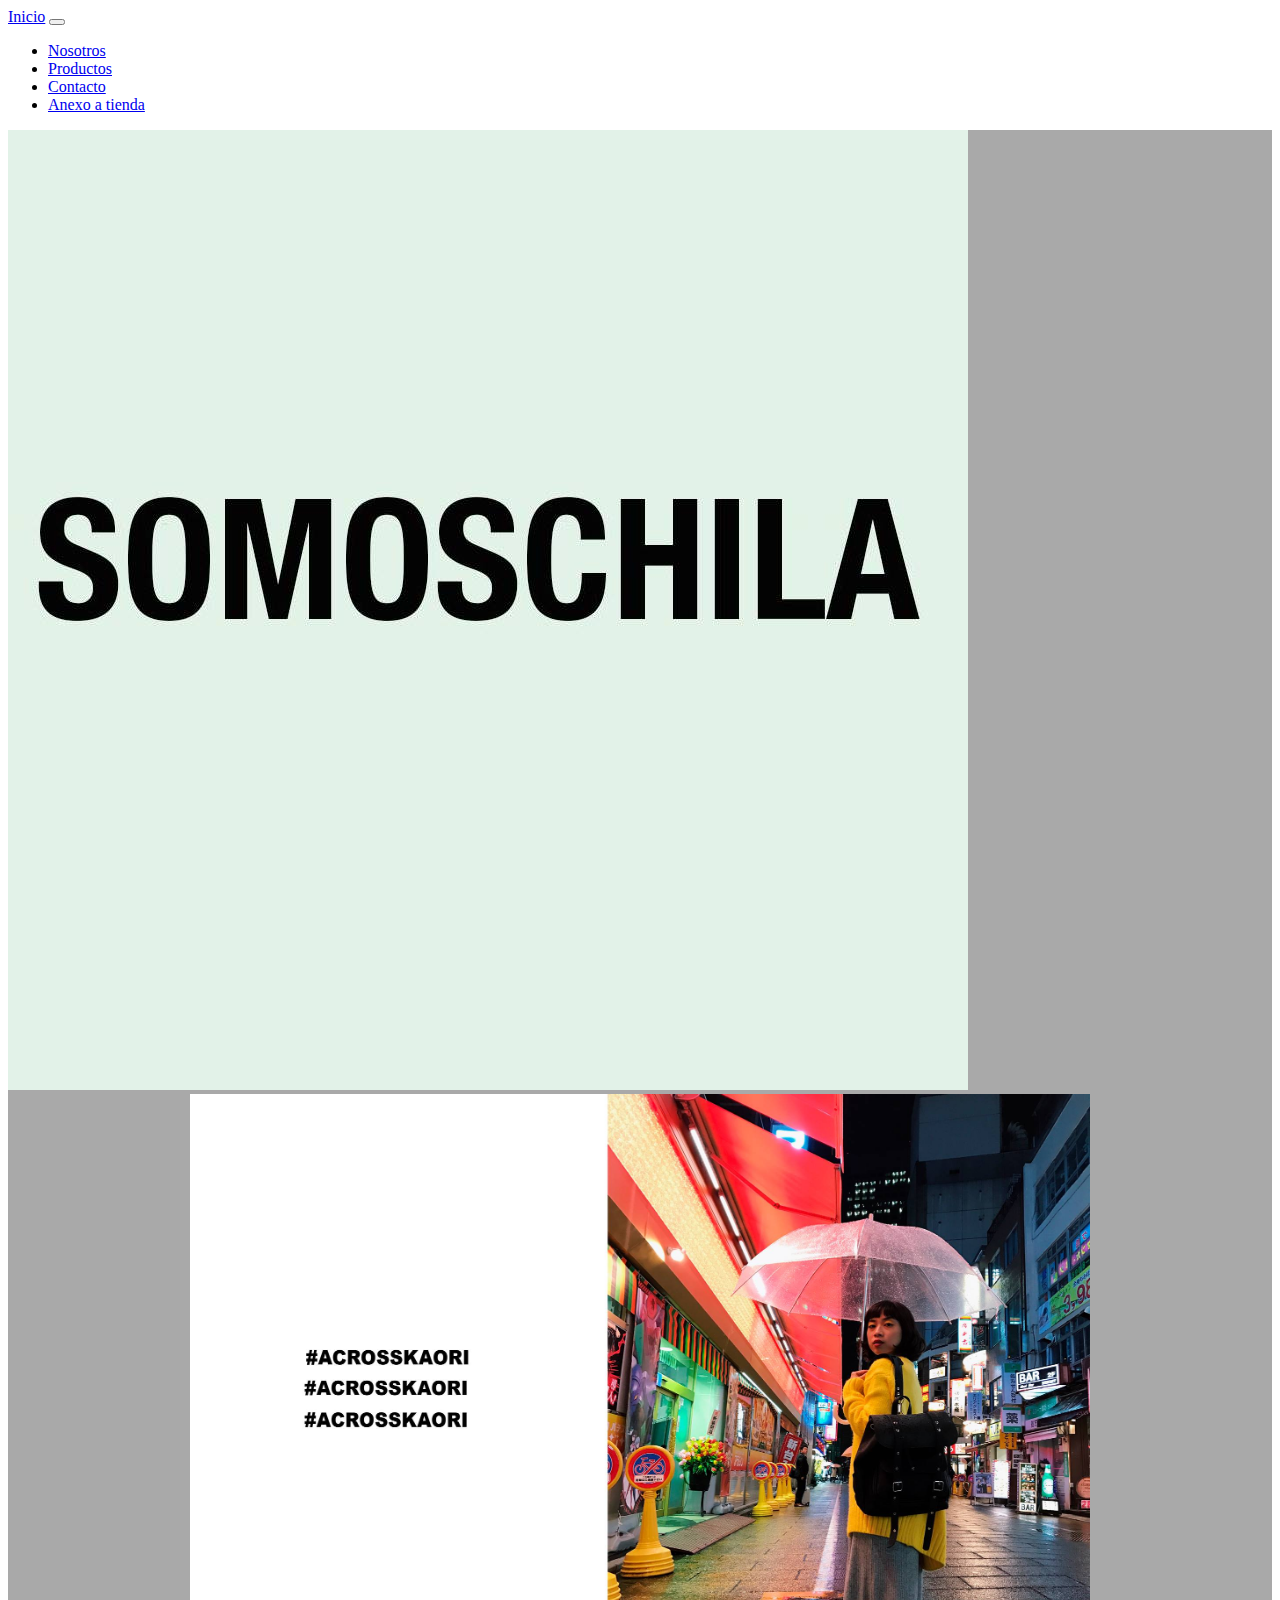
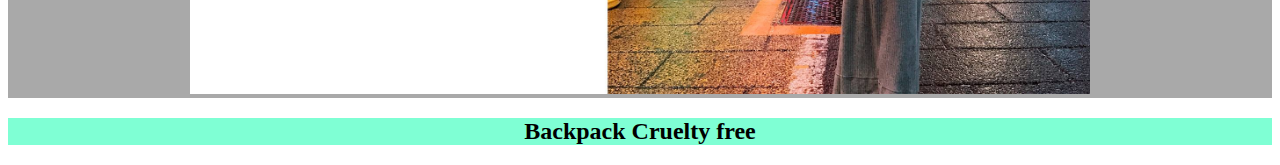
<file: index.html>
<!DOCTYPE html>
<html lang="en">

<head>
    <meta charset="UTF-8">
    <meta http-equiv="X-UA-Compatible" content="IE=edge">
    <meta name="viewport" content="width=device-width, initial-scale=1.0">
    <!-- Estilo Bootstrap CSS -->
    <link href="https://cdn.jsdelivr.net/npm/bootstrap@5.1.3/dist/css/bootstrap.min.css" rel="stylesheet"
        integrity="sha384-1BmE4kWBq78iYhFldvKuhfTAU6auU8tT94WrHftjDbrCEXSU1oBoqyl2QvZ6jIW3" crossorigin="anonymous">
    <!-- Estilo propio CSS -->
    <link rel="Stylesheet" href="./css/style.css">
    <!-- Favicon -->
    <link rel="shortcut icon" href="./images/Favicon.jpg">
    <title>Somos Chila</title>
</head>

<body>
    <!-- Comienza Header -->

    <div>
        <header">
            <nav class="navbar navbar-expand-lg navbar-light bg-light">
                <div class="container-fluid">
                    <a class="navbar-brand" href="./index.html">Inicio</a>
                    <button class="navbar-toggler" type="button" data-bs-toggle="collapse" data-bs-target="#navbarNav"
                        aria-controls="navbarNav" aria-expanded="false" aria-label="Toggle navigation">
                        <span class="navbar-toggler-icon"></span>
                    </button>
                    <div class="collapse navbar-collapse" id="navbarNav">
                        <ul class="navbar-nav">
                            <li class="nav-item">
                                <a class="nav-link active" aria-current="page" href="./pages/nosotros.html">Nosotros</a>
                            </li>
                            <li class="nav-item">
                                <a class="nav-link" href="./pages/productos.html">Productos</a>
                            </li>
                            <li class="nav-item">
                                <a class="nav-link" href="./pages/contacto.html">Contacto</a>
                            </li>
                            <li class="nav-item">
                                <a class="nav-link" href="./pages/anexo.html">Anexo a tienda</a>
                            </li>
                        </ul>
                    </div>
                </div>
            </nav>
    </div>
    </header>
    <!-- Termina Header -->

    <!-- Comienza Main -->
    <main>
        <img src="./images/Favicon.jpg" class="img-thumbnail" alt="Logo">
        <div>
            <section class="section">
                <img src="images/JAPON1.jpg" class="img-fluid" alt="Kaori" width="900vh" height="600vh">
            </section>
        </div>
    </main>
    <!-- Termina Main -->

    <!-- Comienza Footer -->
    <footer class="footer">
        <h2>Backpack Cruelty free</h2>
    </footer>
    <!-- Termina Footer -->

    <!-- Bootstrap JS -->
    <script src="https://cdn.jsdelivr.net/npm/bootstrap@5.1.3/dist/js/bootstrap.bundle.min.js"
        integrity="sha384-ka7Sk0Gln4gmtz2MlQnikT1wXgYsOg+OMhuP+IlRH9sENBO0LRn5q+8nbTov4+1p"
        crossorigin="anonymous"></script>
</body>

</html>
</file>
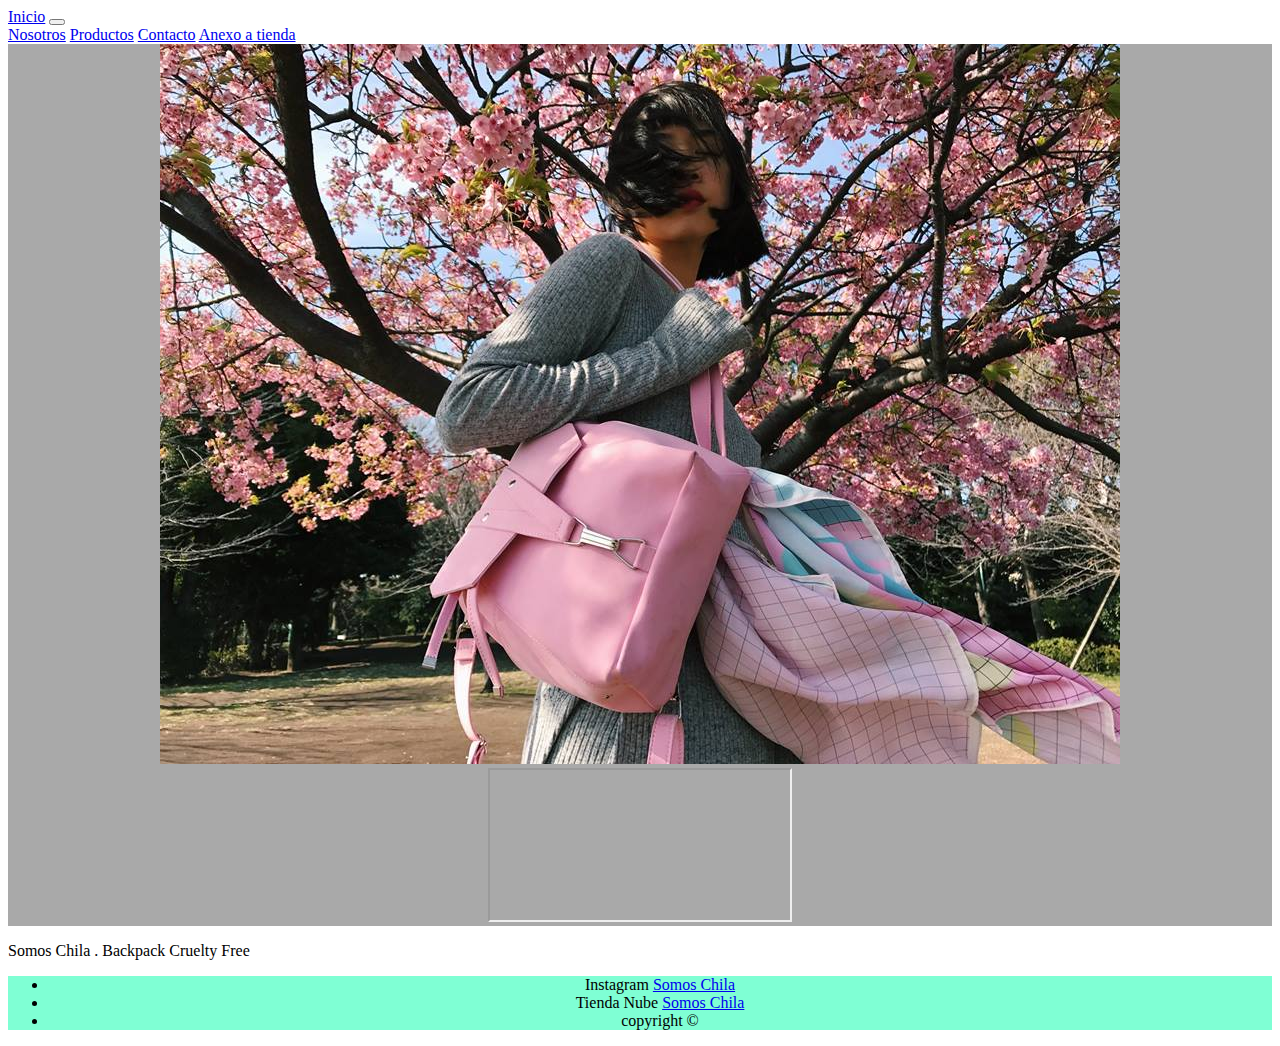
<file: pages/anexo.html>
<!DOCTYPE html>
<html lang="en">

<head>
    <meta charset="UTF-8">
    <meta http-equiv="X-UA-Compatible" content="IE=edge">
    <meta name="viewport" content="width=device-width, initial-scale=1.0">
    <!-- Estilo Bootstrap CSS -->
    <link href="https://cdn.jsdelivr.net/npm/bootstrap@5.1.3/dist/css/bootstrap.min.css" rel="stylesheet"
        integrity="sha384-1BmE4kWBq78iYhFldvKuhfTAU6auU8tT94WrHftjDbrCEXSU1oBoqyl2QvZ6jIW3" crossorigin="anonymous">
    <!-- Estilo propio CSS -->
    <link rel="Stylesheet" href="../css/style.css">
    <!-- Favicon -->
    <link rel="shortcut icon" href="../images/Favicon.jpg">

    <title>Somos Chila</title>
</head>

<body>
    <!-- Comienza Header -->
    <header>

        <nav class="navbar navbar-expand-lg navbar-light bg-light">
            <div class="container-fluid">
                <a class="navbar-brand" href="../index.html">Inicio</a>
                <button class="navbar-toggler" type="button" data-bs-toggle="collapse"
                    data-bs-target="#navbarNavAltMarkup" aria-controls="navbarNavAltMarkup" aria-expanded="false"
                    aria-label="Toggle navigation">
                    <span class="navbar-toggler-icon"></span>
                </button>
                <div class="collapse navbar-collapse" id="navbarNavAltMarkup">
                    <div class="navbar-nav">
                        <a class="nav-link active" aria-current="page" href="./nosotros.html">Nosotros</a>
                        <a class="nav-link" href="./productos.html">Productos</a>
                        <a class="nav-link" href="./contacto.html">Contacto</a>
                        <a class="nav-link" href="./anexo.html">Anexo a tienda</a>
                    </div>
                </div>
            </div>
        </nav>

    </header>
    <!-- Termina Header -->

    <!-- Comienza Main -->
    <main>
        <div class="imagenanexo">
            <img src="../images/JAPON2.jpg" class="img-fluid" alt="JAPON2">
        </div>
        <div class="ratio ratio-16x9">
            <iframe src="https://somoschila.mitiendanube.com/" title="Tienda Nube" allowfullscreen></iframe>
        </div>

    </main>
    <!-- Termina Main -->

    <!-- Comienza Footer -->
    <p class="footerpie">Somos Chila . Backpack Cruelty Free</p>
    <footer class="footer">
        <ul>
            <li>Instagram <a href="https://www.instagram.com/somoschila/?hl=es">Somos Chila</a></li>

            <li>Tienda Nube <a href="https://somoschila.mitiendanube.com/">Somos Chila</a></li>

            <li>copyright &copy;</li>
        </ul>
    </footer>
    <!-- Termina Footer -->

    <!-- Bootstrap JS -->
    <script src="https://cdn.jsdelivr.net/npm/bootstrap@5.1.3/dist/js/bootstrap.bundle.min.js"
        integrity="sha384-ka7Sk0Gln4gmtz2MlQnikT1wXgYsOg+OMhuP+IlRH9sENBO0LRn5q+8nbTov4+1p"
        crossorigin="anonymous"></script>
</body>

</html>
</file>
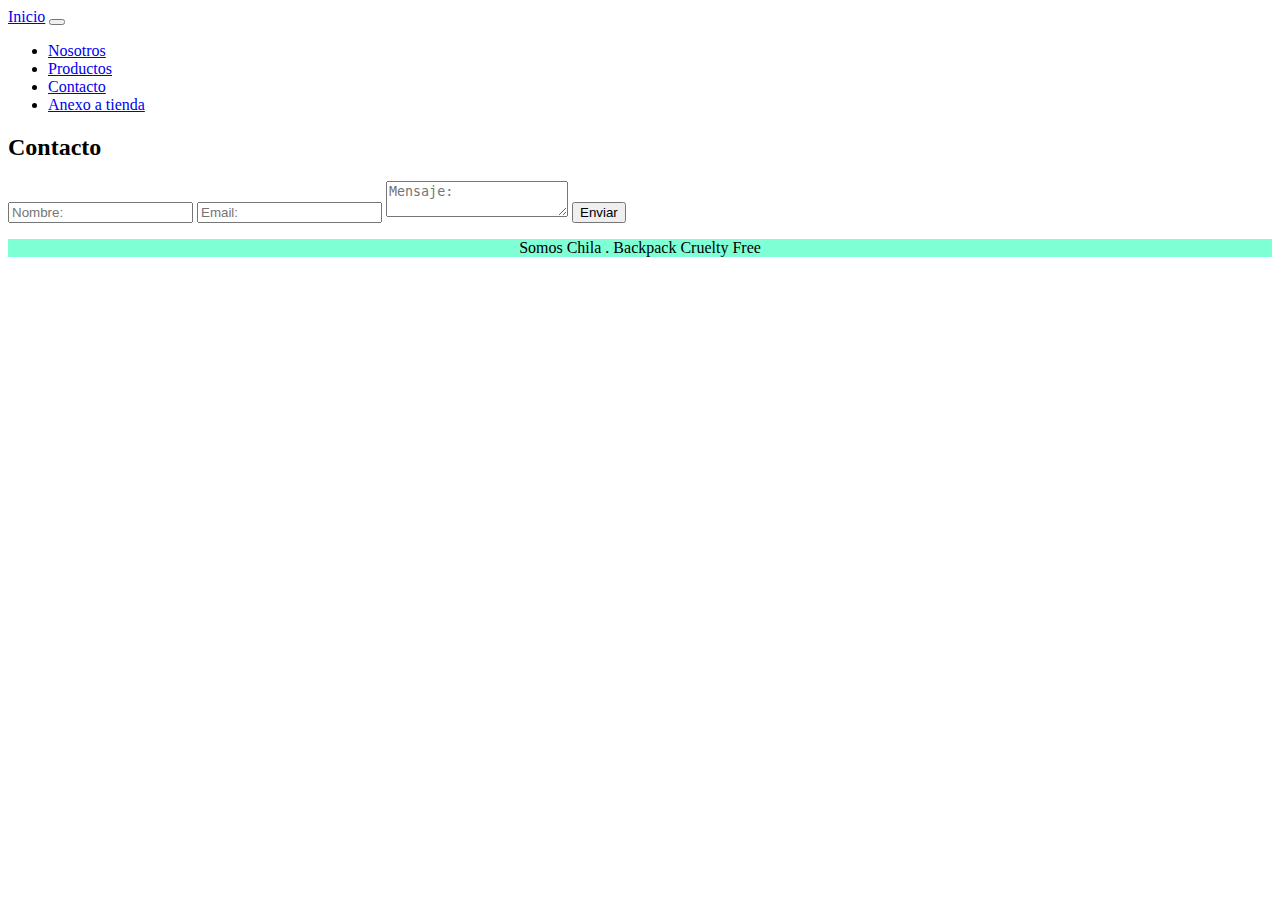
<file: pages/contacto.html>
<!DOCTYPE html>
<html lang="en">

<head>
  <meta charset="UTF-8">
  <meta http-equiv="X-UA-Compatible" content="IE=edge">
  <meta name="viewport" content="width=device-width, initial-scale=1.0">
  <!-- Estilo Bootstrap CSS -->
  <link href="https://cdn.jsdelivr.net/npm/bootstrap@5.1.3/dist/css/bootstrap.min.css" rel="stylesheet"
    integrity="sha384-1BmE4kWBq78iYhFldvKuhfTAU6auU8tT94WrHftjDbrCEXSU1oBoqyl2QvZ6jIW3" crossorigin="anonymous">
  <!-- Estilo propio CSS -->
  <link rel="Stylesheet" href="../css/style.css">
  <!-- Favicon -->
  <link rel="shortcut icon" href="../images/Favicon.jpg">

  <title>Somos Chila</title>
</head>

<body>
  <!-- Comienza Header -->
  <header>

    <nav class="navbar navbar-expand-lg navbar-light bg-light">
      <div class="container-fluid">
        <a class="navbar-brand" href="../index.html">Inicio</a>
        <button class="navbar-toggler" type="button" data-bs-toggle="collapse" data-bs-target="#navbarNav" aria-controls="navbarNav" aria-expanded="false" aria-label="Toggle navigation">
          <span class="navbar-toggler-icon"></span>
        </button>
        <div class="collapse navbar-collapse" id="navbarNav">
          <ul class="navbar-nav">
            <li class="nav-item">
              <a class="nav-link active" aria-current="page" href="./nosotros.html">Nosotros</a>
            </li>
            <li class="nav-item">
              <a class="nav-link" href="./productos.html">Productos</a>
            </li>
            <li class="nav-item">
              <a class="nav-link" href="./contacto.html">Contacto</a>
            </li>
            <li class="nav-item">
              <a class="nav-link" href="./anexo.html">Anexo a tienda</a>
            </li>
          </ul>
        </div>
      </div>
    </nav>

  </header>
  <!-- Termina Header -->

  <!-- Comienza Main -->
  <form class="form">
    <div class="form__container">
      <h2 class="form__title">Contacto</h2>
      <input type="text" class="form__input" placeholder="Nombre:">
      <input type="email" class="form__input" placeholder="Email:">
      <textarea class="form__input form__input--message" placeholder="Mensaje:"></textarea>

      <input type="submit" value="Enviar" class="form__envio">
    </div>
  </form>

  <!-- Comienza Footer -->
  <footer class="footer">
    <p>Somos Chila . Backpack Cruelty Free</p>
  </footer>
  <!-- Termina Footer -->

  <!-- Bootstrap JS -->
  <script src="https://cdn.jsdelivr.net/npm/bootstrap@5.1.3/dist/js/bootstrap.bundle.min.js"
    integrity="sha384-ka7Sk0Gln4gmtz2MlQnikT1wXgYsOg+OMhuP+IlRH9sENBO0LRn5q+8nbTov4+1p"
    crossorigin="anonymous"></script>
</body>

</html>
</file>
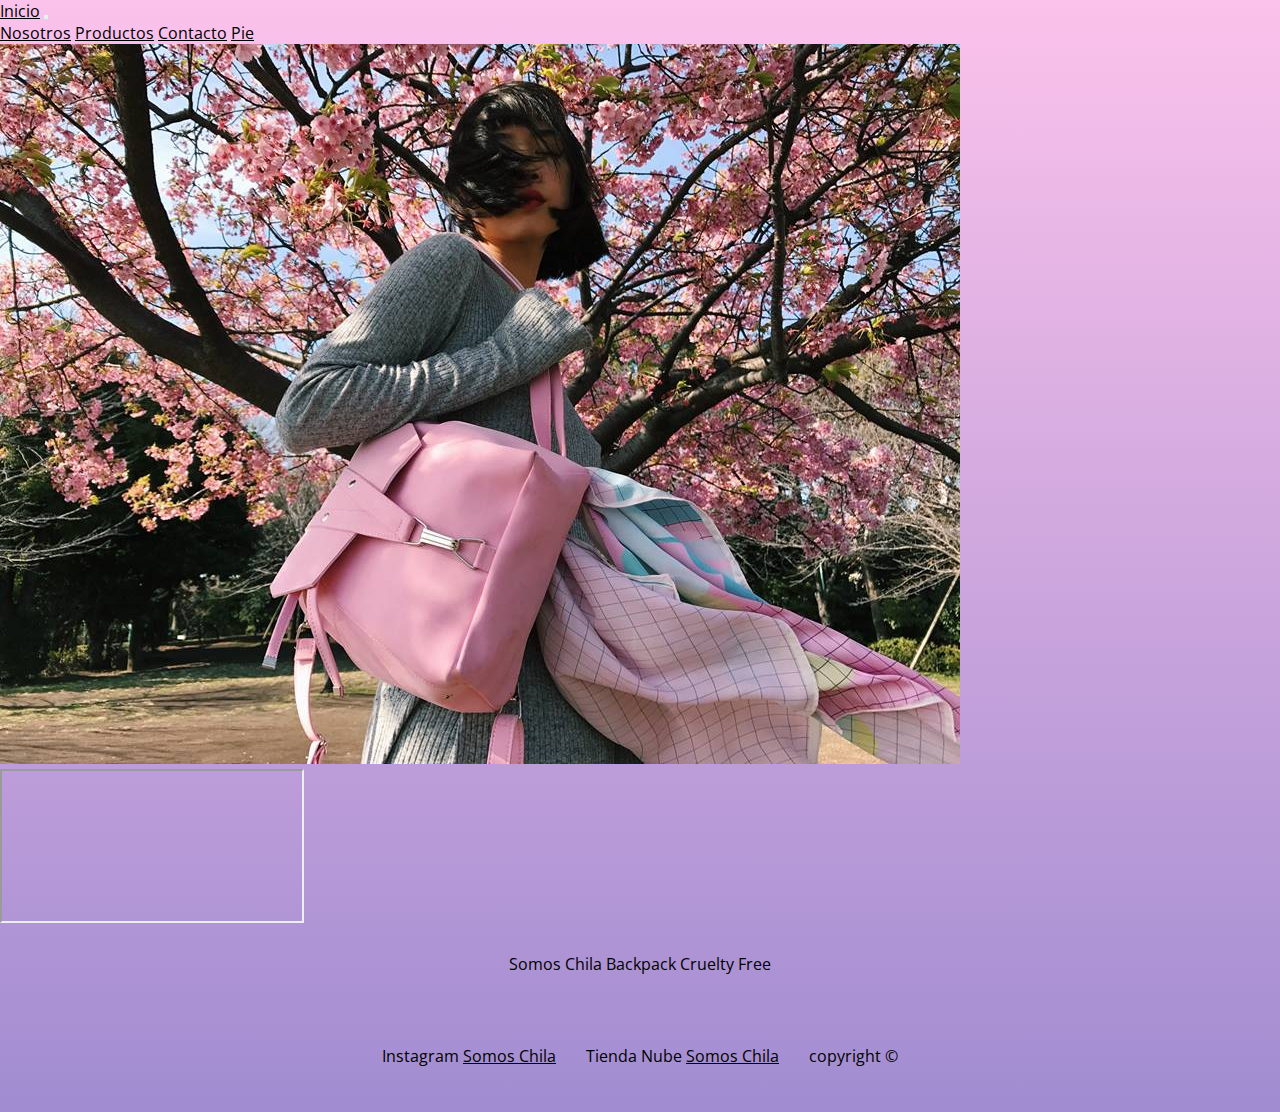
<file: pages/footer.html>
<!DOCTYPE html>
<html lang="en">

<head>
    <meta charset="UTF-8">
    <meta http-equiv="X-UA-Compatible" content="IE=edge">
    <meta name="viewport" content="width=device-width, initial-scale=1.0">
    <!-- Estilo Bootstrap CSS -->
    <link href="https://cdn.jsdelivr.net/npm/bootstrap@5.1.3/dist/css/bootstrap.min.css" rel="stylesheet"
        integrity="sha384-1BmE4kWBq78iYhFldvKuhfTAU6auU8tT94WrHftjDbrCEXSU1oBoqyl2QvZ6jIW3" crossorigin="anonymous">
    <!-- Estilo propio CSS -->
    <link rel="Stylesheet" href="../css/estilo.css">
    <!-- Favicon -->
    <link rel="shortcut icon" href="../images/Favicon.jpg">

    <title>Somos Chila</title>
</head>

<body>
    <!-- Comienza Header -->
    <header>

        <nav class="navbar navbar-expand-lg navbar-light bg-light">
            <div class="container-fluid">
                <a class="navbar-brand" href="../index.html">Inicio</a>
                <button class="navbar-toggler" type="button" data-bs-toggle="collapse"
                    data-bs-target="#navbarNavAltMarkup" aria-controls="navbarNavAltMarkup" aria-expanded="false"
                    aria-label="Toggle navigation">
                    <span class="navbar-toggler-icon"></span>
                </button>
                <div class="collapse navbar-collapse" id="navbarNavAltMarkup">
                    <div class="navbar-nav">
                        <a class="nav-link active" aria-current="page" href="./nosotros.html">Nosotros</a>
                        <a class="nav-link" href="./productos.html">Productos</a>
                        <a class="nav-link" href="./contacto.html">Contacto</a>
                        <a class="nav-link" href="./footer.html">Pie</a>
                    </div>
                </div>
            </div>
        </nav>

    </header>
    <!-- Termina Header -->

    <!-- Comienza Main -->
    <main>
        <div class="imagenfooter">
            <img src="../images/JAPON2.jpg" class="img-fluid" alt="JAPON2">
        </div>
        <div class="ratio ratio-16x9">
            <iframe src="https://somoschila.mitiendanube.com/" title="Tienda Nube" allowfullscreen></iframe>
        </div>

    </main>
    <!-- Termina Main -->

    <!-- Comienza Footer -->
    <p class="footerpie">Somos Chila Backpack Cruelty Free</p>
    <footer class="footer">
        <ul>
            <li>Instagram <a href="https://www.instagram.com/somoschila/?hl=es">Somos Chila</a></li>

            <li>Tienda Nube <a href="https://somoschila.mitiendanube.com/">Somos Chila</a></li>

            <li>copyright &copy;</li>
        </ul>
    </footer>
    <!-- Termina Footer -->

    <!-- Bootstrap CSS -->
    <script src="https://cdn.jsdelivr.net/npm/bootstrap@5.1.3/dist/js/bootstrap.bundle.min.js"
        integrity="sha384-ka7Sk0Gln4gmtz2MlQnikT1wXgYsOg+OMhuP+IlRH9sENBO0LRn5q+8nbTov4+1p"
        crossorigin="anonymous"></script>
</body>

</html>
</file>
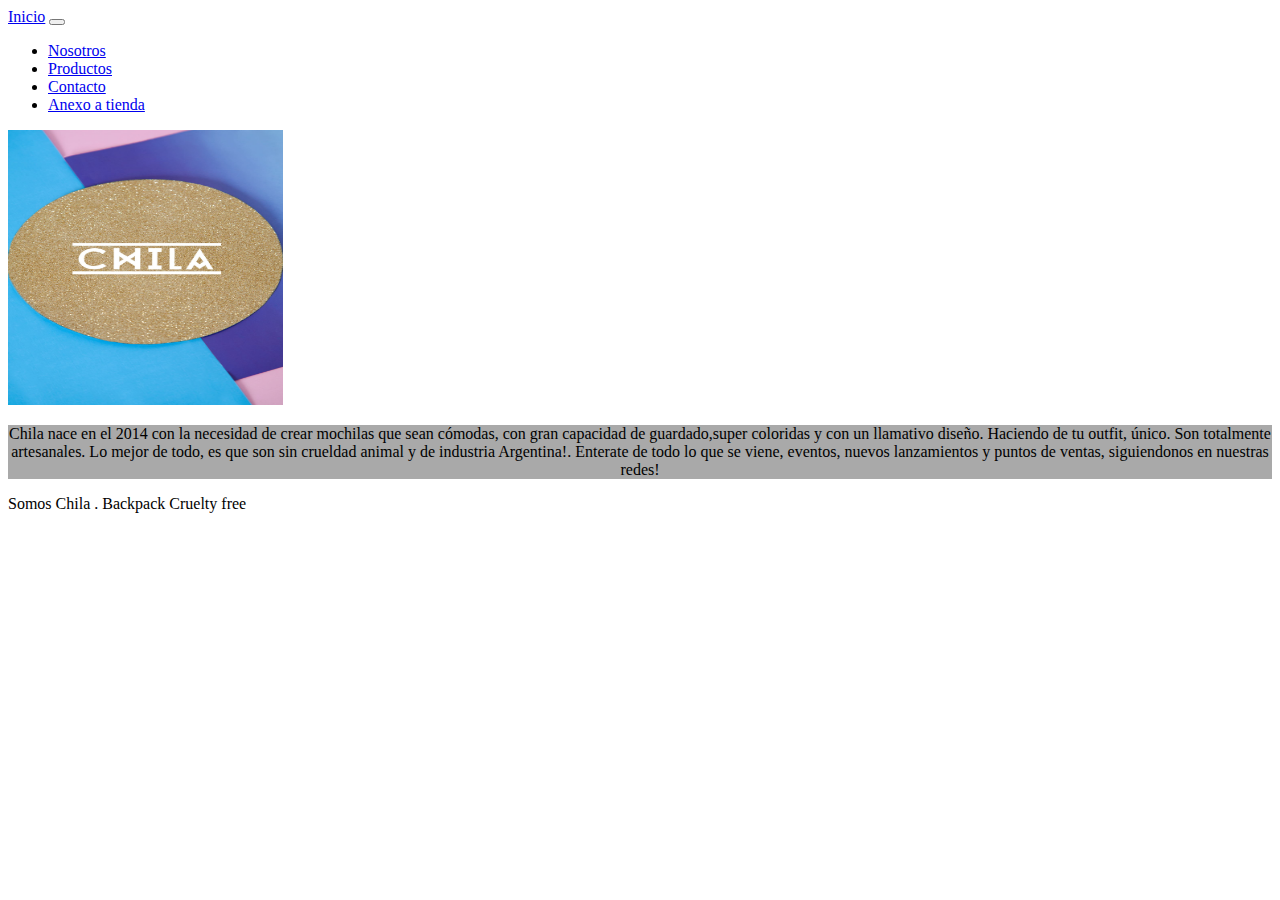
<file: pages/nosotros.html>
<!DOCTYPE html>
<html lang="en">

<head>
  <meta charset="UTF-8">
  <meta http-equiv="X-UA-Compatible" content="IE=edge">
  <meta name="viewport" content="width=device-width, initial-scale=1.0">
  <!-- Estilo Bootstrap CSS -->
  <link href="https://cdn.jsdelivr.net/npm/bootstrap@5.1.3/dist/css/bootstrap.min.css" rel="stylesheet"
    integrity="sha384-1BmE4kWBq78iYhFldvKuhfTAU6auU8tT94WrHftjDbrCEXSU1oBoqyl2QvZ6jIW3" crossorigin="anonymous">
  <!-- Estilo propio CSS -->
  <link rel="Stylesheet" href="../css/style.css">
  <!-- Favicon -->
  <link rel="shortcut icon" href="../images/Favicon.jpg">
  <!-- Fuentes externas -->
  <link rel="preconnect" href="https://fonts.googleapis.com">
  <link rel="preconnect" href="https://fonts.gstatic.com" crossorigin>
  <link href="https://fonts.googleapis.com/css2?family=Bebas+Neue&display=swap" rel="stylesheet">
  <title>Somos Chila</title>
</head>

<body class="fondoNosotros">
  <!-- Comienza Header -->
  <header>

    <nav class="navbar navbar-expand-lg navbar-light bg-light">
      <div class="container-fluid">
        <a class="navbar-brand" href="../index.html">Inicio</a>
        <button class="navbar-toggler" type="button" data-bs-toggle="collapse" data-bs-target="#navbarNav"
          aria-controls="navbarNav" aria-expanded="false" aria-label="Toggle navigation">
          <span class="navbar-toggler-icon"></span>
        </button>
        <div class="collapse navbar-collapse" id="navbarNav">
          <ul class="navbar-nav">
            <li class="nav-item">
              <a class="nav-link active" aria-current="page" href="./nosotros.html">Nosotros</a>
            </li>
            <li class="nav-item">
              <a class="nav-link" href="./productos.html">Productos</a>
            </li>
            <li class="nav-item">
              <a class="nav-link" href="./contacto.html">Contacto</a>
            </li>
            <li class="nav-item">
              <a class="nav-link" href="./anexo.html">Anexo a tienda</a>
            </li>
          </ul>
        </div>
      </div>
    </nav>

    <section class="logo">
      <img src="../images/LOGO.jpg" width="275px" height="275px"></img>
    </section>

  </header>
  <!-- Termina Header -->

  <!-- Comienza Main -->
  <main>

    <div>
      <p class="estiloTexto">Chila nace en el 2014 con la necesidad de crear mochilas que sean cómodas, con gran
        capacidad de guardado,super coloridas y con un llamativo diseño. Haciendo de tu outfit, único.
        Son totalmente artesanales. Lo mejor de todo, es que son sin crueldad animal y de industria Argentina!.
        Enterate de todo lo que se viene, eventos, nuevos lanzamientos y puntos de ventas, siguiendonos en nuestras
        redes!
      </p>
    </div>

  </main>
  <!-- Termina Main -->

  <!-- Comienza Footer -->
  <footer class="nosotrosfooter">
    <p>Somos Chila . Backpack Cruelty free</p>
  </footer>
  <!-- Termina Footer -->

  <!-- Bootstrap JS -->
  <script src="https://cdn.jsdelivr.net/npm/bootstrap@5.1.3/dist/js/bootstrap.bundle.min.js"
    integrity="sha384-ka7Sk0Gln4gmtz2MlQnikT1wXgYsOg+OMhuP+IlRH9sENBO0LRn5q+8nbTov4+1p"
    crossorigin="anonymous"></script>
</body>

</html>
</file>
<file: css/style.css>
main {
  background-color: darkgray; }
  main h1 {
    text-decoration: underline;
    text-align: center;
    margin: 10px;
    padding: 10px; }
  main div {
    text-align: center; }
    main div a {
      color: white;
      background-color: black;
      text-decoration: none; }
      main div a:hover {
        background-color: burlywood; }
  main .parrafo1 {
    font-family: Verdana, Geneva, Tahoma, sans-serif;
    font-size: 1em; }
  main .parrafo2 {
    font-family: Verdana, Geneva, Tahoma, sans-serif; }

.footer {
  background-color: aquamarine;
  text-align: center; }
  .footer:hover {
    background-color: burlywood; }
</file>
<file: css/estilo.css>
@import url('https://fonts.googleapis.com/css2?family=Open+Sans:ital,wght@1,300;1,500;1,600&display=swap');
*{
    margin: 0;
    padding: 0;
    box-sizing: border-box;
    font-family: 'Open Sans', sans-serif;
    color: black
}

/* INDEX */

.img-thumbnail{
  display: flex;
  border-radius: 50%;
  margin: 20px;
  width: 250px;
  padding: 10px;
  justify-content: center;
}

.section{
  display: flex;
  justify-content: center;
}

.footer{
  display: flex;
  margin: 20px;
  padding: 10px;
  justify-content: center;
  align-items: center;
}

/* NOSOTROS */

.fondoNosotros{
  background-image: linear-gradient(to top, #a18cd1 0%, #fbc2eb 100%);
  }

 .logo{
   display: flex;
   justify-content: center;
   align-items: center;
   padding: 20px;
 }

.estiloTexto{
  font-family: 'Bebas Neue', cursive;
  font-size: 28px;
  line-height: 2;
}

.nosotrosfooter{
  display: flex;
  justify-content: center;
  align-items: center;
  padding: 15px;
}
/* TRANSFORMACION - TRANSICION */ 
.logo:hover{
  transform: rotateX(50deg);
 }

 .logo{
   transition-duration: 3s;
 }

/* PAG. PRODUCTOS */

.grilla{
  padding: 30px;
}

.footer{
  display: flex;
  justify-content: center;
  align-items: center;
}

/* GRID PRODUCTOS */

.section-grid-productos {
  display: grid;
  justify-content: space-evenly;
  grid-template-columns: auto auto;
  grid-template-rows: auto auto;
  grid-template-areas: 
  "prod1 prod2 prod3"
  "prod4 prod5 prod6";
  grid-row-gap: 15px;
}
.prod1 {
  grid-area: prod1;
}
.prod2 {
  grid-area: prod2;
}
.prod3 {
  grid-area: prod3;
}
.prod4 {
  grid-area: prod4;
}
.prod5 {
  grid-area: prod5;
}
.prod6 {
  grid-area: prod6;
}

 /* PAG. CONTACTO */

  body{
    background-image: linear-gradient(to top, #a18cd1 0%, #fbc2eb 100%);
    min-height: 100vh;
    width: 100%; 
    display: flex;
    font-family: 'Open Sans', sans-serif;
    flex-direction: column;
  }

.form__container{
  width: 100%;
  display: grid;
  gap: 1em;
  grid-auto-columns: 100%;
}

.form__title{
  text-align: center;
  font-size: 1.9rem;
  margin-bottom: .4em;
}

.form{
  display: flex;
  justify-content: center;
  background-color: white;
  width: 90%;
  margin: 30px auto;
  max-width: 400px;
  border-radius: 1em;
  padding: 3.5em 1.5em;
}

.form__input{
  font-family: inherit;
  font-size: 16px;
  padding: .8em 16px;
}

.form__input--message{
  resize: none;
  padding: 2em 1.5em;
  margin-bottom: .5em;
}

.form__envio{
  font-family: inherit;
  background-color:steelblue;
  color: white;
  border: none;
  font-weight: 300;
  padding: .7em 0;
  border-radius: .2em;
  cursor: pointer;
  font-weight: 400;
}

.footer{
  display: flex;
  justify-content: center;
  padding: 15px;
}

/* ANEXO A TIENDA */

.footer ul{
  display: flex;
  list-style: none;
  justify-content: center;
}

.footer li{
  margin: 10px 15px;
}

.imagenanexo{
  width: 600px auto;
  height: 600px auto;
  display: flex;
  justify-content: center;
  transition-duration: 2s;
  margin: 30px auto;
}

.footerpie{
  display: flex;
  justify-content: center;
  align-items: center;
  padding: 15px;
  margin: 10px;
}

.footer{
  font-size: 1em;
}

/* MEDIA QUERYS */
/* Estrategia : MOBILE LAST */

/* Tamaño Mediano TABLET PRODUCTOS */
@media (max-width: 768px){
 .section-grid-productos{
  grid-template-areas: 
  "prod1 prod2 ."
  "prod3 prod4 ."
  "prod5 prod6 .";

 }
}

/* Tamañp chico: Mobil M MEDIANO */
@media (max-width: 375px){
  .section-grid-productos{
    grid-template-areas: 
    "prod1 . ."
    "prod2 . ."
    "prod3 . ."
    "prod4 . ."
    "prod5 . ."
    "prod6 . .";
  }
}
</file>
